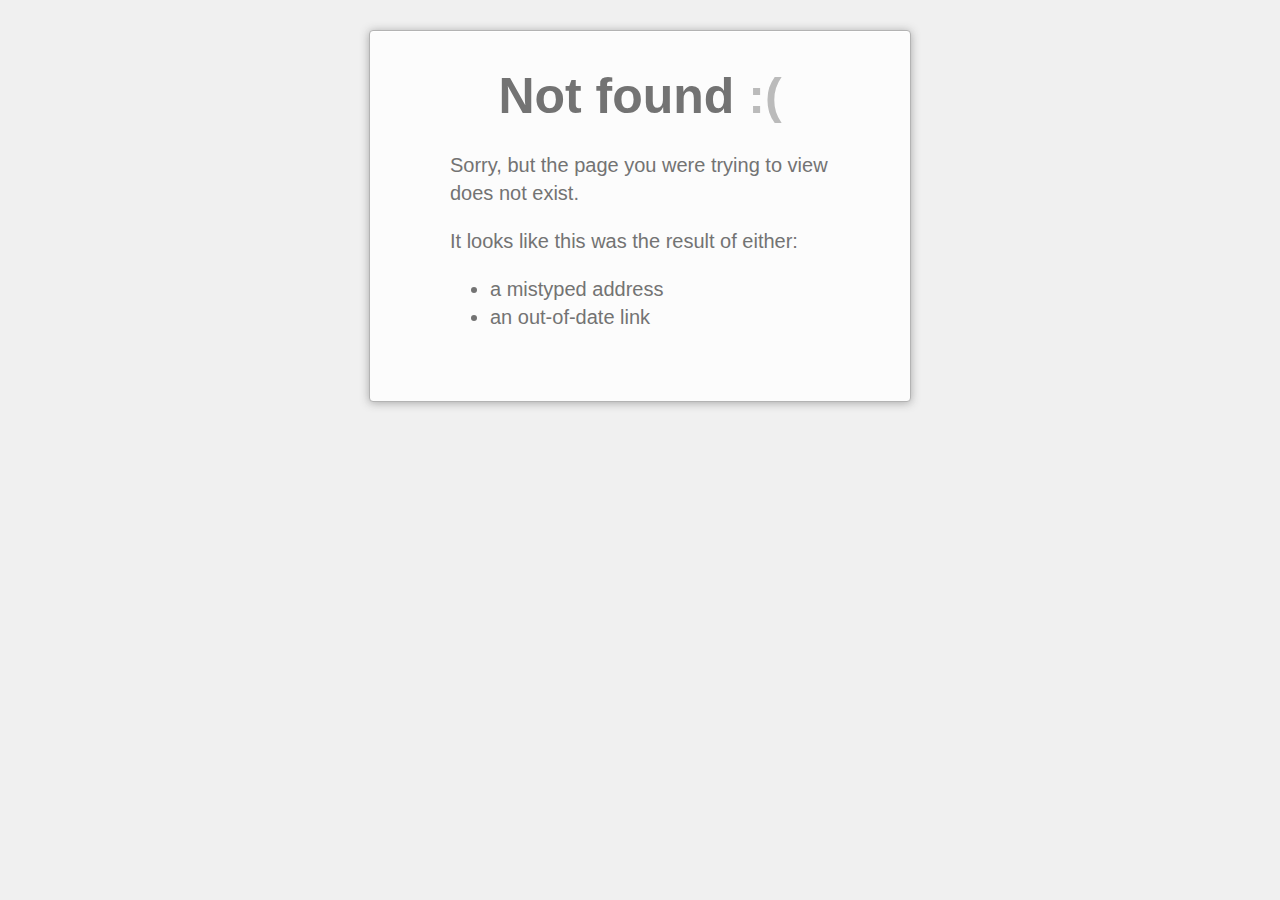
<file: audios/chicken-2.html>
<!doctype html>
<html lang="en">
<head>
  <meta charset="utf-8">
  <title>Page Not Found :(</title>
  <style>
    ::-moz-selection { background: #fe57a1; color: #fff; text-shadow: none; }
    ::selection { background: #fe57a1; color: #fff; text-shadow: none; }
    html { padding: 30px 10px; font-size: 20px; line-height: 1.4; color: #737373; background: #f0f0f0; -webkit-text-size-adjust: 100%; -ms-text-size-adjust: 100%; }
    html, input { font-family: "Helvetica Neue", Helvetica, Arial, sans-serif; }
    body { max-width: 500px; _width: 500px; padding: 30px 20px 50px; border: 1px solid #b3b3b3; border-radius: 4px; margin: 0 auto; box-shadow: 0 1px 10px #a7a7a7, inset 0 1px 0 #fff; background: #fcfcfc; }
    h1 { margin: 0 10px; font-size: 50px; text-align: center; }
    h1 span { color: #bbb; }
    h3 { margin: 1.5em 0 0.5em; }
    p { margin: 1em 0; }
    ul { padding: 0 0 0 40px; margin: 1em 0; }
    .container { max-width: 380px; _width: 380px; margin: 0 auto; }
    /* google search */
    #goog-fixurl ul { list-style: none; padding: 0; margin: 0; }
    #goog-fixurl form { margin: 0; }
    #goog-wm-qt, #goog-wm-sb { border: 1px solid #bbb; font-size: 16px; line-height: normal; vertical-align: top; color: #444; border-radius: 2px; }
    #goog-wm-qt { width: 220px; height: 20px; padding: 5px; margin: 5px 10px 0 0; box-shadow: inset 0 1px 1px #ccc; }
    #goog-wm-sb { display: inline-block; height: 32px; padding: 0 10px; margin: 5px 0 0; white-space: nowrap; cursor: pointer; background-color: #f5f5f5; background-image: -webkit-linear-gradient(rgba(255,255,255,0), #f1f1f1); background-image: -moz-linear-gradient(rgba(255,255,255,0), #f1f1f1); background-image: -ms-linear-gradient(rgba(255,255,255,0), #f1f1f1); background-image: -o-linear-gradient(rgba(255,255,255,0), #f1f1f1); -webkit-appearance: none; -moz-appearance: none; appearance: none; *overflow: visible; *display: inline; *zoom: 1; }
    #goog-wm-sb:hover, #goog-wm-sb:focus { border-color: #aaa; box-shadow: 0 1px 1px rgba(0, 0, 0, 0.1); background-color: #f8f8f8; }
    #goog-wm-qt:focus, #goog-wm-sb:focus { border-color: #105cb6; outline: 0; color: #222; }
    input::-moz-focus-inner { padding: 0; border: 0; }
  </style>
</head>
<body>
  <div class="container">
    <h1>Not found <span>:(</span></h1>
    <p>Sorry, but the page you were trying to view does not exist.</p>
    <p>It looks like this was the result of either:</p>
    <ul>
      <li>a mistyped address</li>
      <li>an out-of-date link</li>
    </ul>
    <script>
      var GOOG_FIXURL_LANG = (navigator.language || '').slice(0,2),GOOG_FIXURL_SITE = location.host;
    </script>
    <script src="http://linkhelp.clients.google.com/tbproxy/lh/wm/fixurl.js"></script>
  </div>
</file>
